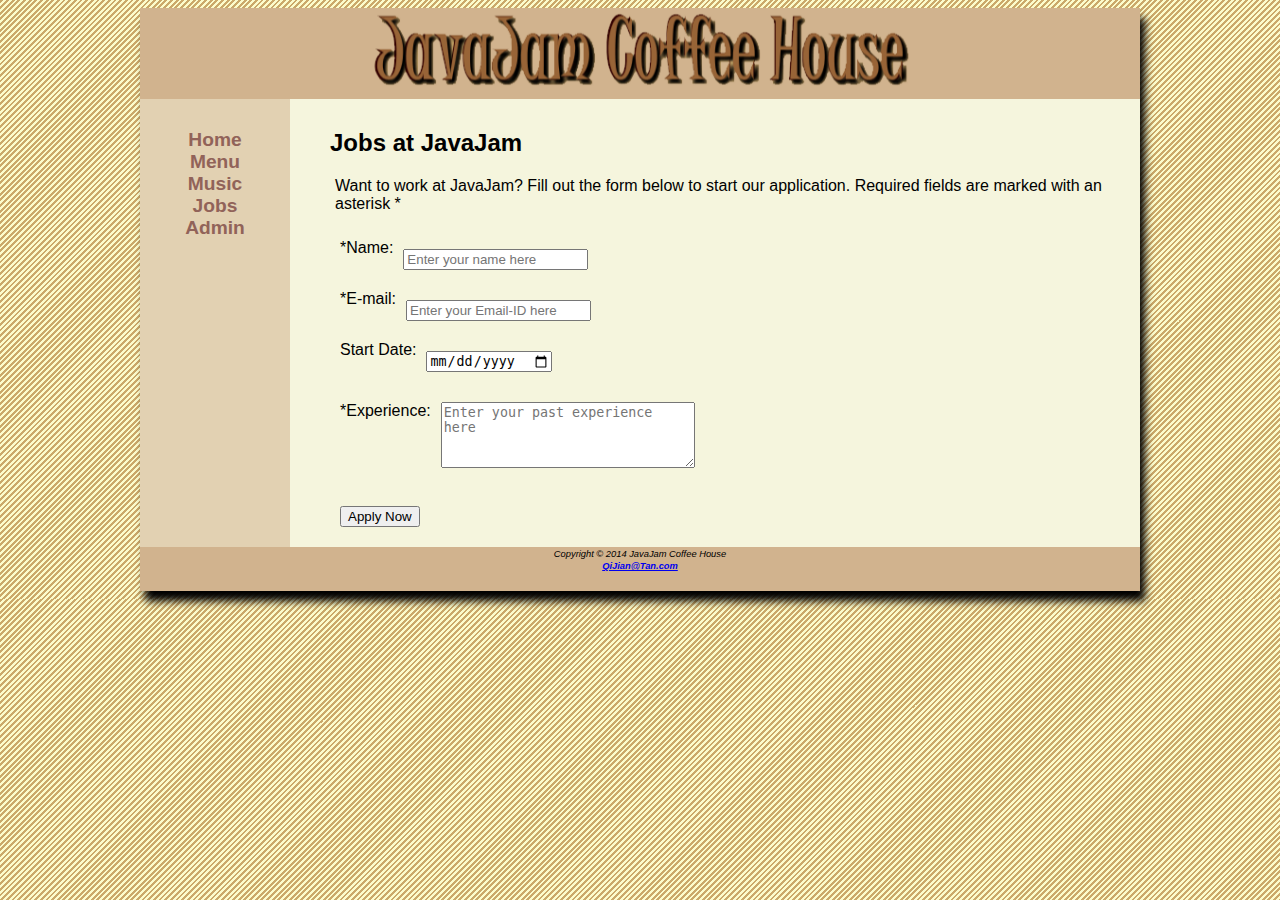
<file: jobs.html>
<!DOCTYPE html>
<html lang="en">
  <head>
    <title>JavaJam Coffee House</title>
    <meta charset="“utf-8”" />
    <link rel="stylesheet" href="style.css" />
  </head>

  <body>
    <div id="wrapper">
      <header>
        <img src="image/java_house_image.png" />
      </header>

      <div id="leftcolumn">
        <nav>
          <a href="index.html">Home</a>
          <a href="menu.html">Menu</a>
          <a href="music.html">Music</a>
          <a href="jobs.html">Jobs</a>
          <a href="admin.php">Admin</a>
        </nav>
      </div>

      <div id="rightcolumn">
        <h2>Jobs at JavaJam</h2>

        <p style="margin-left: -10px" ;>
          Want to work at JavaJam? Fill out the form below to start our
          application. Required fields are marked with an asterisk *
        </p>

        <form action="show_post.php" method="post" id="loginForm">
          <div class="form-input">
            <label for="myName">*Name:</label>
            <input
              type="text"
              name="myName"
              class="jobs"
              id="myName"
              placeholder="Enter your name here"
              required
              onchange="validateName()"
            />
            <span id="hiddenNameInput" style="color:red"></span>
            <br />
          </div>

          <div class="form-input">
            <label for="email">*E-mail:</label>
            <input
              name="email"
              class="jobs"
              id="email"
              placeholder="Enter your Email-ID here"
              required
              onchange="validateUser()"
            />
            <span id="hiddenEmailInput" style="color:red"></span>
            <br />
          </div>

          <div class="form-input">
            <label for="mystartdate">Start Date:</label>
            <input
              type="date"
              name="mystartdate"
              class="jobs"
              id="mystartdate"
            /><br />
          </div>

          <div class="form-input">
            <label
              style="vertical-align: top; margin-top: 0px"
              for="myexperience"
              >*Experience:</label
            >
            <textarea
              name="myexperience"
              id="myexperience"
              rows="4"
              cols="29"
              placeholder="Enter your past experience here"
              required
            ></textarea>
          </div>

          <br />

          <div>
            <input type="submit" id="" name="submit" value="Apply Now" />
          </div>
        </form>
      </div>

      <footer>
        <div id="footer">
          <small
            ><i>Copyright &copy; 2014 JavaJam Coffee House </i>
            <br />
            <i><a href="mailto:QiJian@Tan.com">QiJian@Tan.com</a></i>
          </small>
        </div>
      </footer>
    </div>
  </body>
  <script type="text/javascript" src="job.js"></script>
</html>
</file>
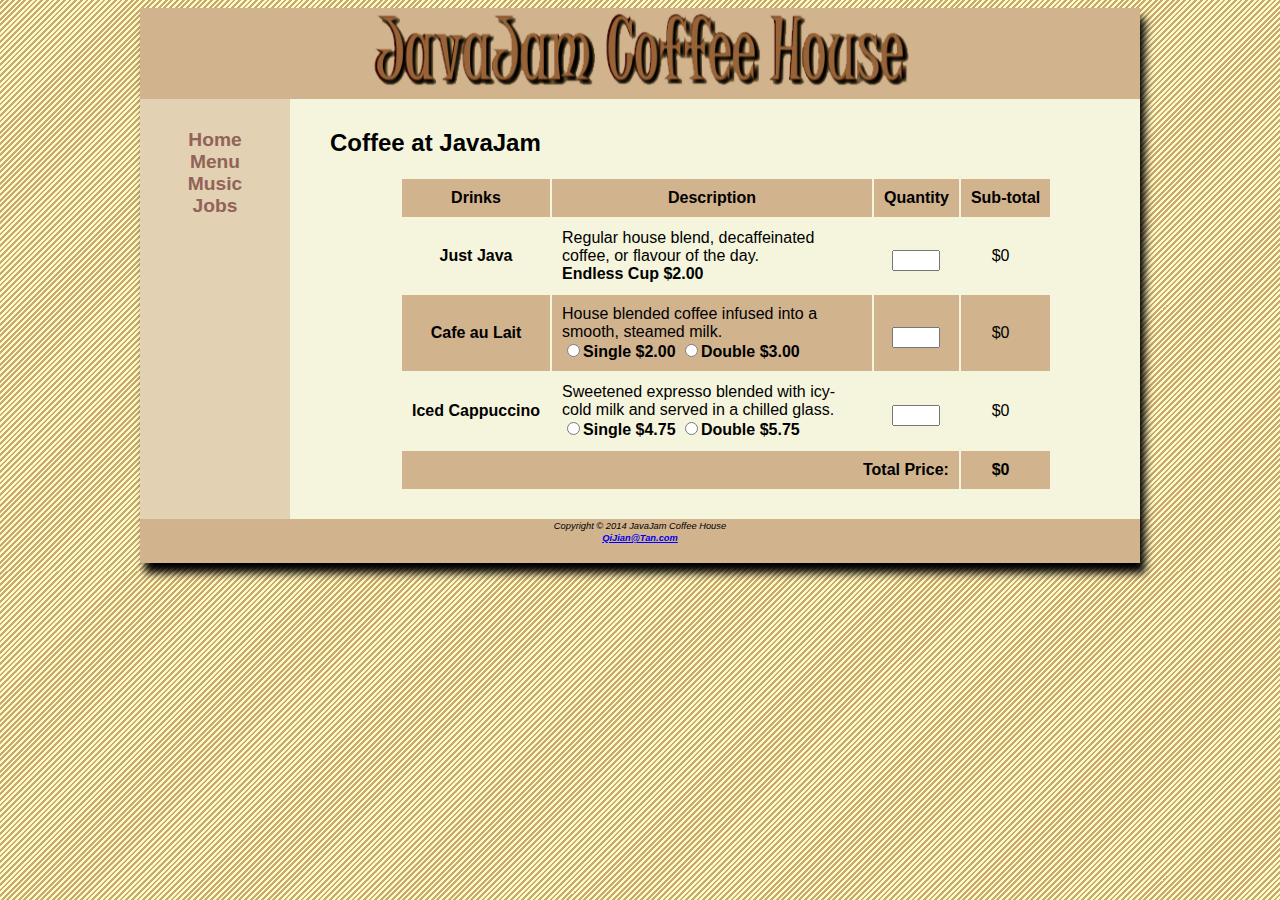
<file: menu.html>
<!doctypehtml>
<html lang="en">
<head>
<title>JavaJam Coffee House</title>
<meta charset=“utf-8”>
<link rel="stylesheet" href="style.css">

</head>

<body>
	<div id="wrapper">

		<header>
			<img src= "image\java_house_image.png">
		</header>

		<div id="leftcolumn">
			<nav>
				<a href="index.html">Home</a>
				<a href="menu.html">Menu</a>
				<a href="music.html">Music</a>
				<a href="jobs.html">Jobs</a>
			</nav>
		</div>

		<div id="rightcolumn">

			<h2>Coffee at JavaJam</h2>

<!-- 			<form action="menu.php" method="post"> -->
			<table style = "border :0">
			<tr>
				<th>Drinks</th>
				<th style = "width:300px;">Description</th>
				<th>Quantity</th>
				<th>Sub-total</th>
			</tr>	
			<tr>
				<th>Just Java</th>
				<td>Regular house blend, decaffeinated coffee, or flavour of the day.<br>
				<b>Endless Cup $2.00</b>
				</td>
				<td align="center"><input type="number" oninput="this.value = Math.abs(this.value)" class="amount" id="javaQty" size="3" maxlength="4" min="0" onchange="computeJava();"></td>
				<td align="center">$<label class="costLabel" id="javaCost">0</label></td>
			</tr>
			<tr>
				<th>Cafe au Lait</th>
				<td>House blended coffee infused into a smooth, steamed milk.<br>
				<b> <input type = "radio"  name="cafeRadio" id="singleCafeRadio"  onchange="computeCafe()"   
					/>Single $2.00</b>
					
				<b> <input type = "radio"  name="cafeRadio" id="doubleCafeRadio"  onchange="computeCafe()"   
					/>Double $3.00</b>
				</td>
				<td align="center"><input type="number" oninput="this.value = Math.abs(this.value)" class="amount" id="cafeQty" size="3" maxlength="4" min="0" onchange="computeCafe()"></td>
				<td align="center">$<label class="costLabel" id="cafeCost">0</label></td>
			</tr>
			<tr>
				<th>Iced Cappuccino</th>
				<td>Sweetened expresso blended with icy-cold milk and served in a chilled glass.<br>
				<b> <input type = "radio"  name="icedRadio" id="singleIcedRadio"  onchange="computeIced()"   
					/>Single $4.75</b>
					
				<b> <input type = "radio"  name="icedRadio" id="doubleIcedRadio"  onchange="computeIced()"   
					/>Double $5.75</b>
				</td>
				<td align="center"><input type="number" oninput="this.value = Math.abs(this.value)" class="amount" id="icedQty" size="3" maxlength="4" min="0" onchange="computeIced()"></td>
				<td align="center">$<label class="costLabel" id="icedCost">0</label>
				</td>
			</tr>
			<tr>
				<!-- <td></td> -->
				<td style="text-align:right; padding-right:10px;" colspan="3">
					<b>Total Price:</b>
				</td>
				<td align="center"><b>$<label class="costLabel" id="total">0</label></b></td>
			</tr>
			</table>
		</div>

<br>

<div id="footer">
	<small><i>Copyright &copy; 2014 JavaJam Coffee House
	</i>
	<br>
	<i><a href="mailto:QiJian@Tan.com">QiJian@Tan.com</a></i>
	</small>
</footer>

</body>
<script type="text/javascript" src="menu.js"></script>
</html>
</file>
<file: style.css>
body {
  font-family: Verdana, Arial, sans-serif;
  /*      background-color: #ecdeaa;*/
  background: repeating-linear-gradient(
    -45deg,
    #fcfccc,
    #fcfccc 2px,
    #cba96a 2px,
    #cba96a 4px
  );
}

#wrapper {
  background-color: #e2d1b2;
  width: 100%;
  margin: auto;
  min-width: 800px;
  max-width: 1000px;
  box-shadow: 5px 10px 8px #000000;
}

header {
  text-align: center;
  background-color: #d1b38e;
  /*        margin: 0px; 
        padding: 0px 0px 10px 0px;*/
}

#leftcolumn {
  float: left;
  width: 150px;
}

#rightcolumn {
  margin-left: 150px;
  background-color: #f5f5dd;
  padding: 10px 10px 40px 40px;
  margin-bottom: -30px;
}

nav a {
  text-decoration: none;
  color: #916359;
}


#footer {
  background-color: #d1b38e;
  font-size: 70%;
  text-align: center;
  padding-bottom: 20px;
}

#image-content {
  float: left;
  padding: 0px 10px 10px 35px;
}

#content {
  padding-left: 400px;
}

nav {
  padding-top: 30px;
  text-align: center;
  font-size: 1.2em;
}

a {
  text-align: center;
  font-weight: bold;
  margin: 30px;
}

li {
  list-style-image: url(coffeeicon_resized.jpg);
  padding-bottom: 5px;
} /*https://www.icon0.com/coffee-icon-sign-design-free-png-images-3/*/

p {
  padding-left: 15px;
}

a:visited {
  color: #c09977;
}

a:hover {
  color: #f5f5dc;
}

table {
  padding-left: 70px;
}

tr:nth-of-type(odd) {
  background-color: #d1b38e;
}

th {
  padding: 10px;
}

.table-content {
  margin: auto;
  width: 562px;
}

.dates {
  font-weight: bold;
  font-family: Verdana, Arial, sans-serif;
  padding: 0px;
}

td {
  padding: 10px;
  font-family: Arial, sans-serif;
  border-style: none;
}

form {
  font-family: Arial, sans-serif;
  /* width: 350px;   */
  padding: 10px;
}

label {
  float: left;
  clear: left;
  display: block;
  /* width: 100px; */
  text-align: right;
  padding-right: 10px;
  /* margin-top: 10px; */
}

.costLabel {
  float: none;
  display: inline;
}

textarea {
  margin-top: 10px;
  display: block;
}

.jobs {
  margin-top: 10px;
}

.amount {
  margin-top: 10px;
  width: 40px;
}

.form-input {
  padding-bottom: 20px;
}

#mySubmit {
  margin-left: 110px;
}
</file>
